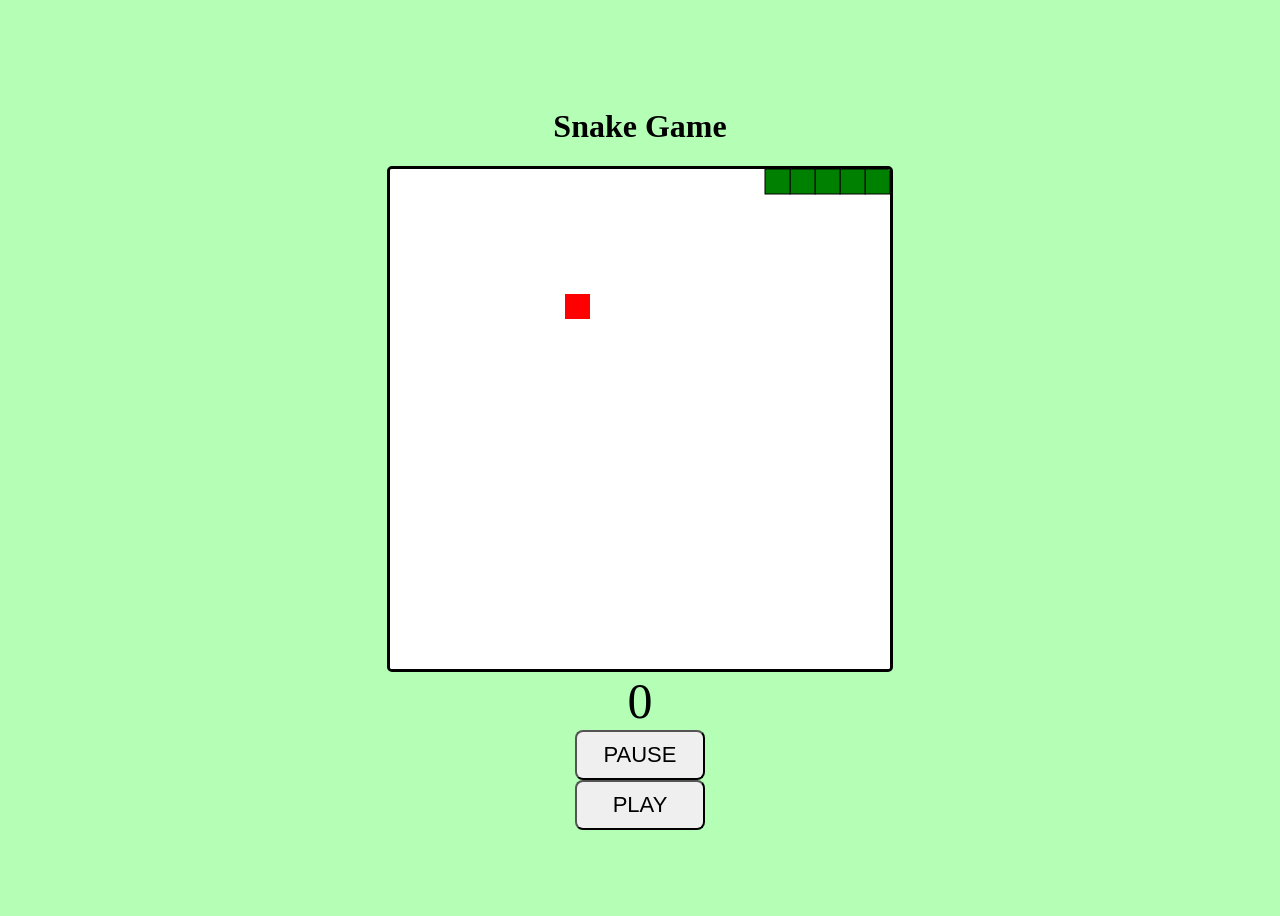
<file: snake.html>
<!DOCTYPE html>
<html lang="en">
<head>
    <meta charset="UTF-8">
    <meta name="viewport" content="width=device-width, initial-scale=1.0">
    <title>Snake</title>
    <link rel="stylesheet" href="styles.css">
</head>
<body>
    <div id="gameContainer">
        <h1>Snake Game</h1>
        <canvas id="gameBoard" width="500" height="500"></canvas>
        <div id="scoreText">0</div>
        <div id="modal" class="modal">
            <div class="modal-content">
                <p>GAME OVER!</p>
                <div id="scoreText">Score: </div>
                <button id="closeModalBtn" onclick="resetGame('reset')">Reset</button>
            </div>
        </div>
        <button id="pauseButton" onclick="pauseGame('true')">PAUSE</button>
        <button id="playButton" onclick="playGame('true')">PLAY</button>
    </div>
    <script src="snake.js"></script>
</body>
</html>
</file>
<file: styles.css>
body{
    min-height: 100vh;
    display:flex;
    flex-direction: column;
    align-items: center;
    justify-content: center;
    background-color: rgb(180, 254, 181);
}

#gameContainer{
    display: flex;
    flex-direction: column;
    align-items: center;
    justify-content: center;
    
}

#gameBoard{
    border:3px solid black;
    border-radius: 5px;
    background-color: rgb(238, 255, 238);
}

#scoreText{
    font-size: 50px;
}

button{
    border-radius: 8px;
    cursor: pointer;
    font-size: 22px;
    width: 130px;
    height: 50px;
}

.modal {
  display: none;
  position: fixed;
  top: 0; left: 0;
  width: 100%; height: 100%;
  background: rgba(0,0,0,0.3);
}

/* Center modal content */
.modal-content {
  background: white;
  margin: 100px auto;
  padding: 20px;
  width: 200px;
  border-radius: 4px;
  text-align: center;
}
</file>
